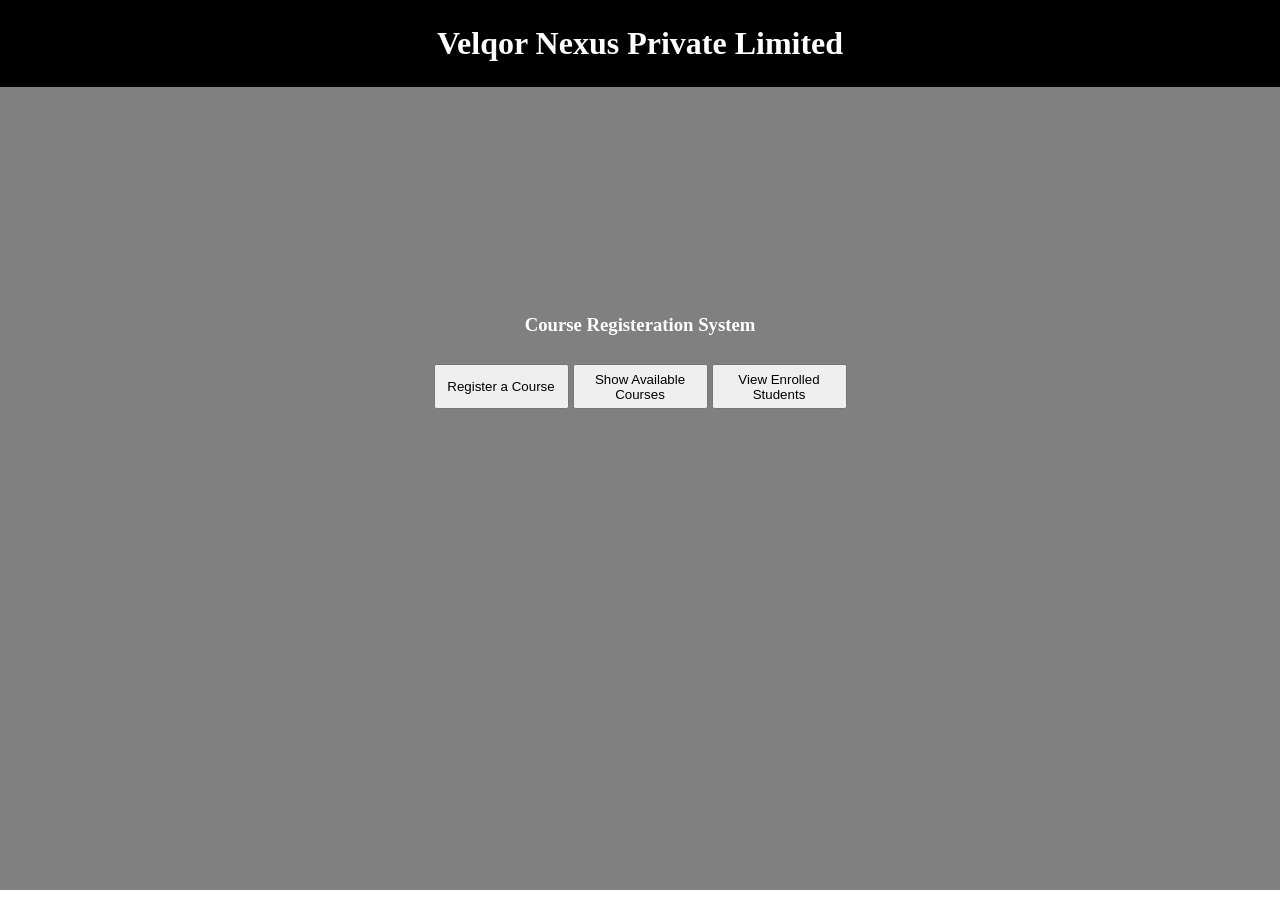
<file: index.html>
<!DOCTYPE html>
<html lang="en">
<head>
    <meta charset="UTF-8">
    <link rel="stylesheet" href="style.css">
    <meta name="viewport" content="width=device-width, initial-scale=1.0">
    <title>Registeration Course Site</title>
</head>
<body>
    <div class="header">
        <h1>
            Velqor Nexus Private Limited
        </h1>
    </div>
    <div class="body">
        <h3 class="crheading">Course Registeration System</h3>
       <a href="register.html"> <button class="reg">Register a Course</button></a>
     <a href="availablecourses.html">    <button class="show">Show Available Courses</button></a>
<a href="enrolled.html">    <button class="view">View Enrolled Students</button></a>
    </div>
    
</body>
</html>
</file>
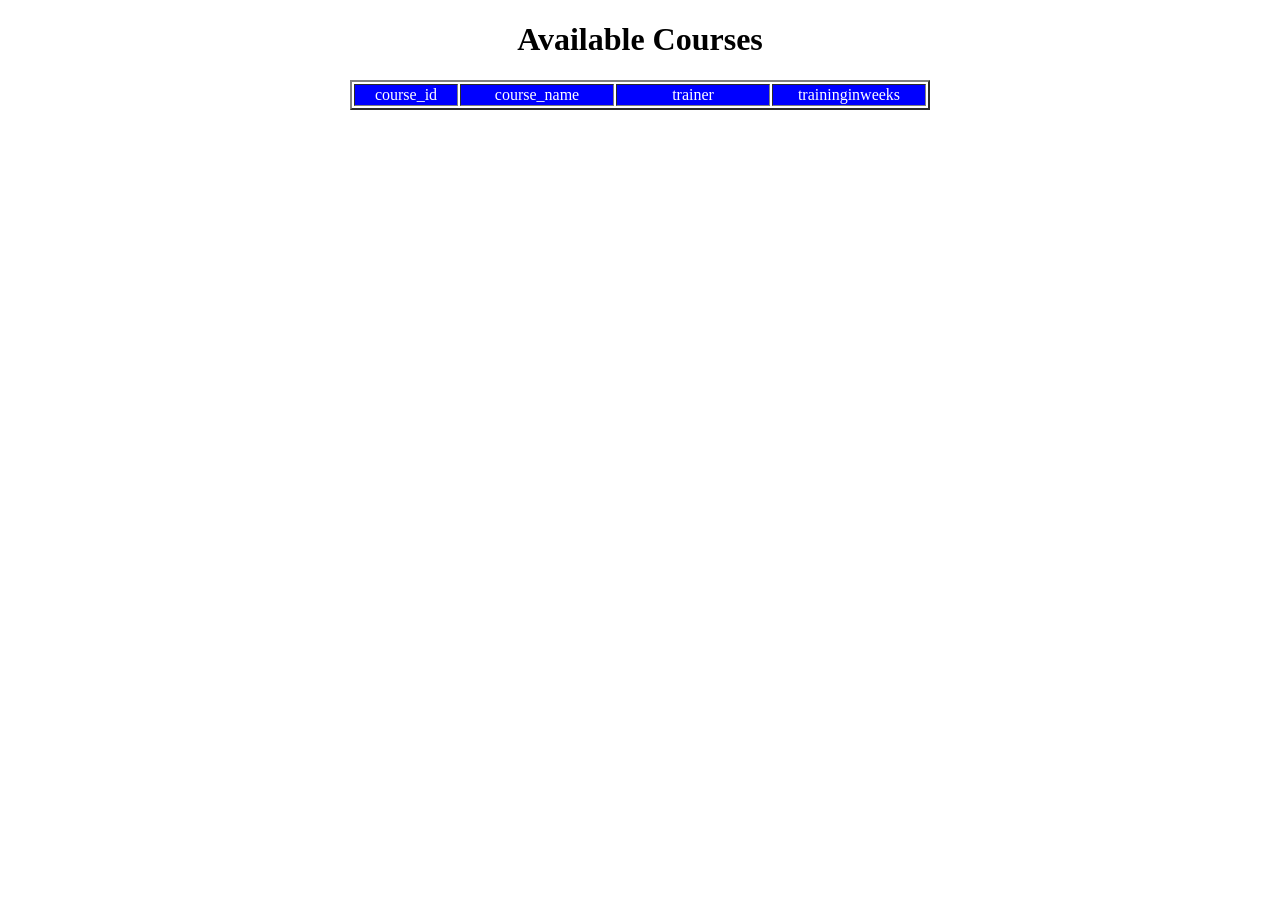
<file: availablecourses.html>
<!DOCTYPE html>
<html lang="en">
<head>
    <meta charset="UTF-8">
    <meta name="viewport" content="width=device-width, initial-scale=1.0">
    <title>Available Courses</title>
</head>
<body>
    <h1 style="text-align: center;">Available Courses</h1>
    <div>
        <table border="2" align="center">
            <tr align="center" style="background-color: blue;color: white;">
                <td width="100">course_id</td>
                <td width="150">course_name</td>
                <td width="150">trainer</td>
                <td width="150">traininginweeks</td>
            </tr>
            <tbody align="center" id="courseTableBody"> </tbody>
        </table>
    </div>
    <script type="text/javascript">
        fetch("http://localhost:8080/AvailableCourses").then((response)=>response.json()).then((courses)=>{
            const tablebody=document.getElementById("courseTableBody");
            courses.forEach(course=>{
                let row=`<tr>
                    <td>${course.course_id}</td>
                    <td>${course.course_name}</td>  
                    <td>${course.Trainer}</td>
                    <td>${course.traininginweeks}</td>
                    </tr>`
                    tablebody.innerHTML+=row;
            })
            
        })
    </script>
    
</body>
</html>
</file>
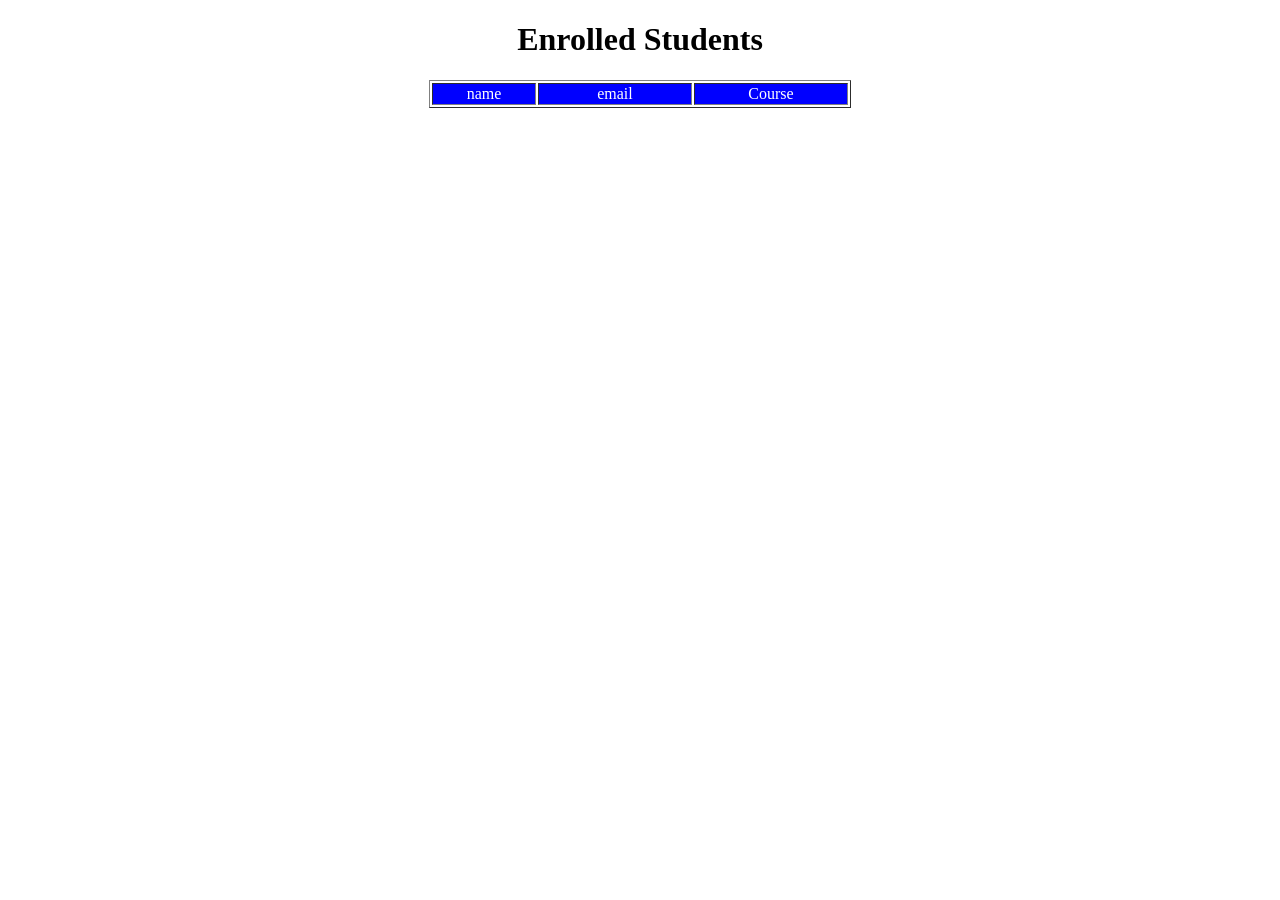
<file: enrolled.html>
<!DOCTYPE html>
<html lang="en">
<head>
    <meta charset="UTF-8">
    <meta name="viewport" content="width=device-width, initial-scale=1.0">
    <title>Enrolled Students</title>
</head>
<body >
    <h1 class="enroll" style="text-align: center;">Enrolled Students</h1> 
     <div>
        <table border="1" align="center">
            <tr align="center" style="background-color: blue;color: white;">
                <td width="100">name</td>
                <td width="150">email</td>
                <td width="150">Course</td>
            </tr>
            <tbody align="center" id="enrollTableBody"> </tbody>
        </table>
    </div>
    <script type="text/javascript">
        fetch("http://localhost:8080/AvailableCourses/enrolled").then((response)=>response.json()).then((enroll)=>{
            const tablebodys=document.getElementById("enrollTableBody");
            enroll.forEach(enroll=>{
                let row=`<tr>
                    <td>${enroll.name}</td>
                    <td>${enroll.email}</td>  
                    <td>${enroll.Course}</td>
                    </tr>`
                    tablebodys.innerHTML+=row;
            })
            
        })
    </script> 
    
</body>
</html>
</file>
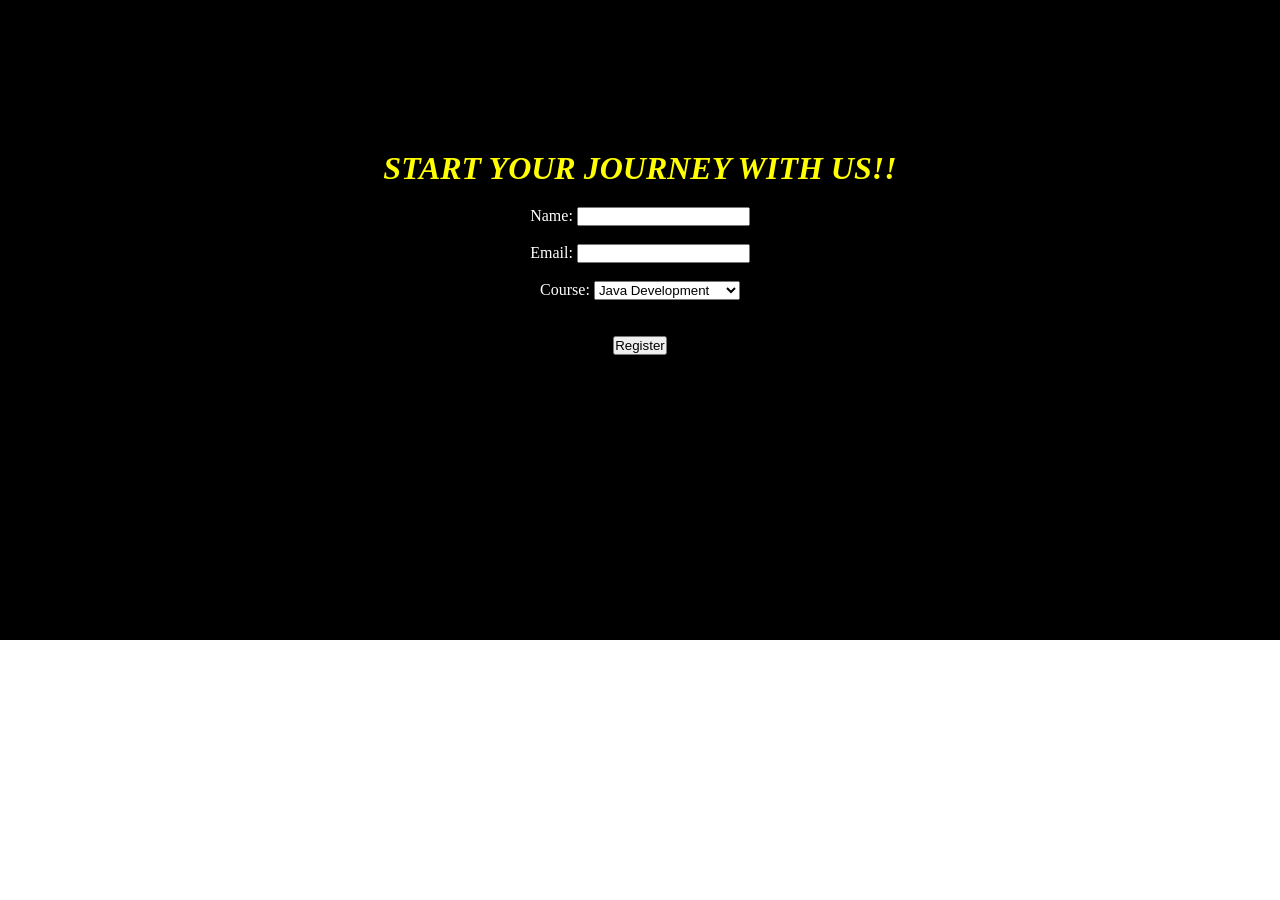
<file: register.html>
<!DOCTYPE html>
<html lang="en">
<head>
    <link rel="stylesheet" href="style.css">
    <meta charset="UTF-8">
    <meta name="viewport" content="width=device-width, initial-scale=1.0">
    <title>Register For a Course</title>
</head>
<body>
    <div class="full">
    <div class="headertitle">
        <h1>START YOUR JOURNEY WITH US!!</h1>
    </div>
    <div class="login">
        <form action="http://localhost:8080/register" method="post">
            <label for="name">Name:</label>
            <input type="text" name="name" required><br><br>
            <label for="email">Email:</label>
            <input type="email" name="email" required><br><br>
            <label for="Course">Course:</label>
           <select name="Course" id="Course" required>
                <option value="java">Java Development</option>
                <option value="python">Python Development</option>
                <option value="design">Design Team</option>
            </select><br><br><br>
            <input type="submit" value="Register">
        </form>
    </div>
</body>
</html>
</file>
<file: style.css>
* {
    margin: 0;
    padding: 0;
    box-sizing: border-box;
}

.header {
    background-color: black;
    color: white;
    text-align: center;
    padding: 25px;
}

.body {
    background-color: grey;
    color: white;
    text-align: center;
    min-height: calc(100vh - 97px);
    width: 100%;
}

.crheading {
    padding-top: 227px;
    margin-bottom: 18px;
    font-weight: 100px;
}
.reg,.show,.view {
   margin-top: 10px;
    height: 45px;
    width: 135px;

}
.reg{
    position: relative;
    bottom: 8px;
}
.title{
    position: relative;
    top:130px;
    text-align: center;
    padding-top: 20px;
    color:yellow;
    font-style: italic;
}
.full{
    background-color: black;
    color: white;
    text-align: center;
    width: 100%;
    height: 640px;
}
.login{
    position: relative;
    top: 150px;
    text-align: center;
}
.available{
    text-align: center;
    background-color: black;
    color: white;

}
.enroll{
    text-align: center;
    background-color: rgb(76, 170, 85);
    color: white;

}
.headertitle{
    position: relative;
    top: 130px;
    text-align: center;
    padding-top: 20px;
    color: yellow;
    font-style: italic;
}
</file>
